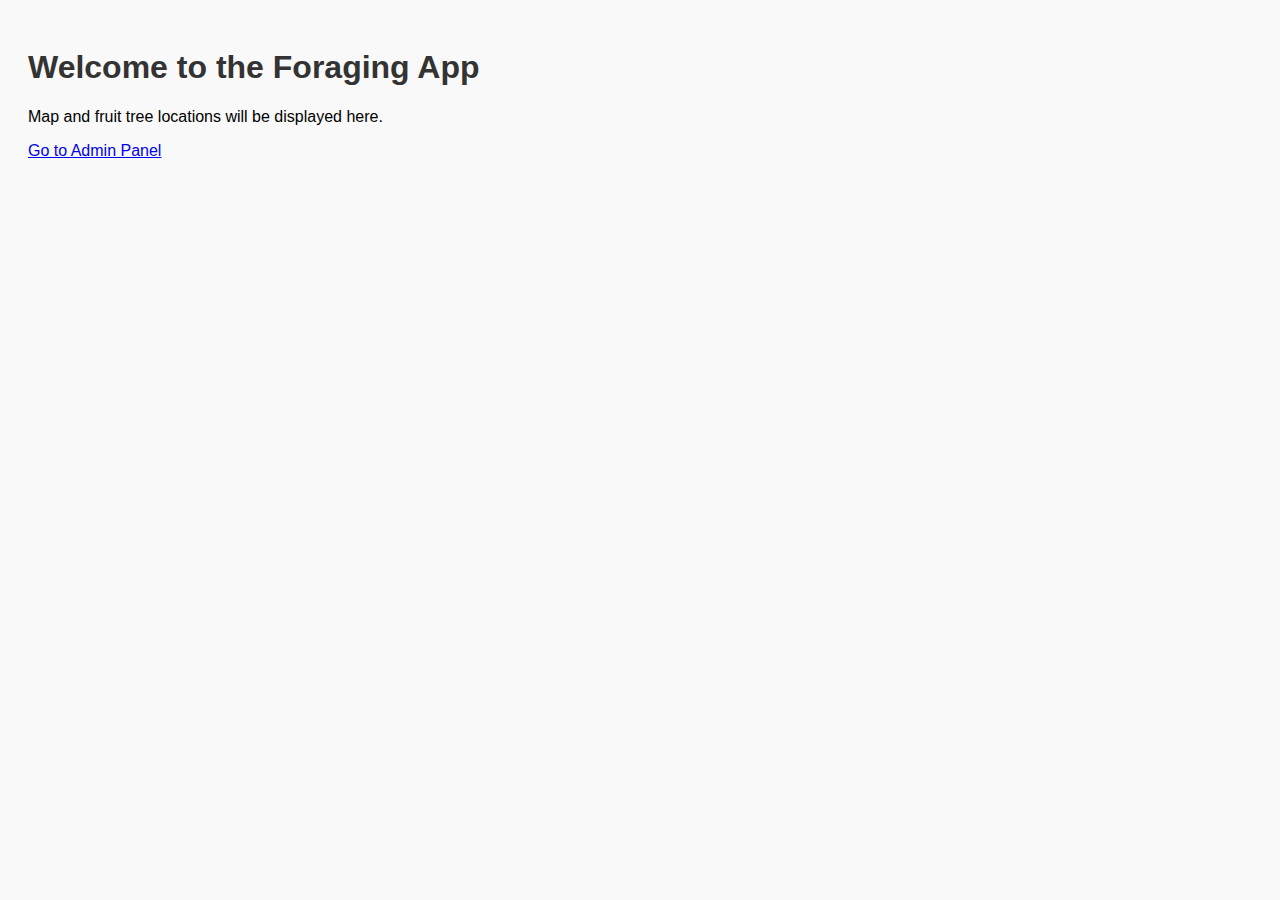
<file: frontend/index.html>
<!DOCTYPE html>
<html>
<head>
    <title>Foraging App</title>
    <link rel="stylesheet" href="styles.css">
</head>
<body>
    <h1>Welcome to the Foraging App</h1>
    <p>Map and fruit tree locations will be displayed here.</p>
    <script src="app.js"></script>
</body>
</html>

<a href="admin.html">Go to Admin Panel</a>
</file>
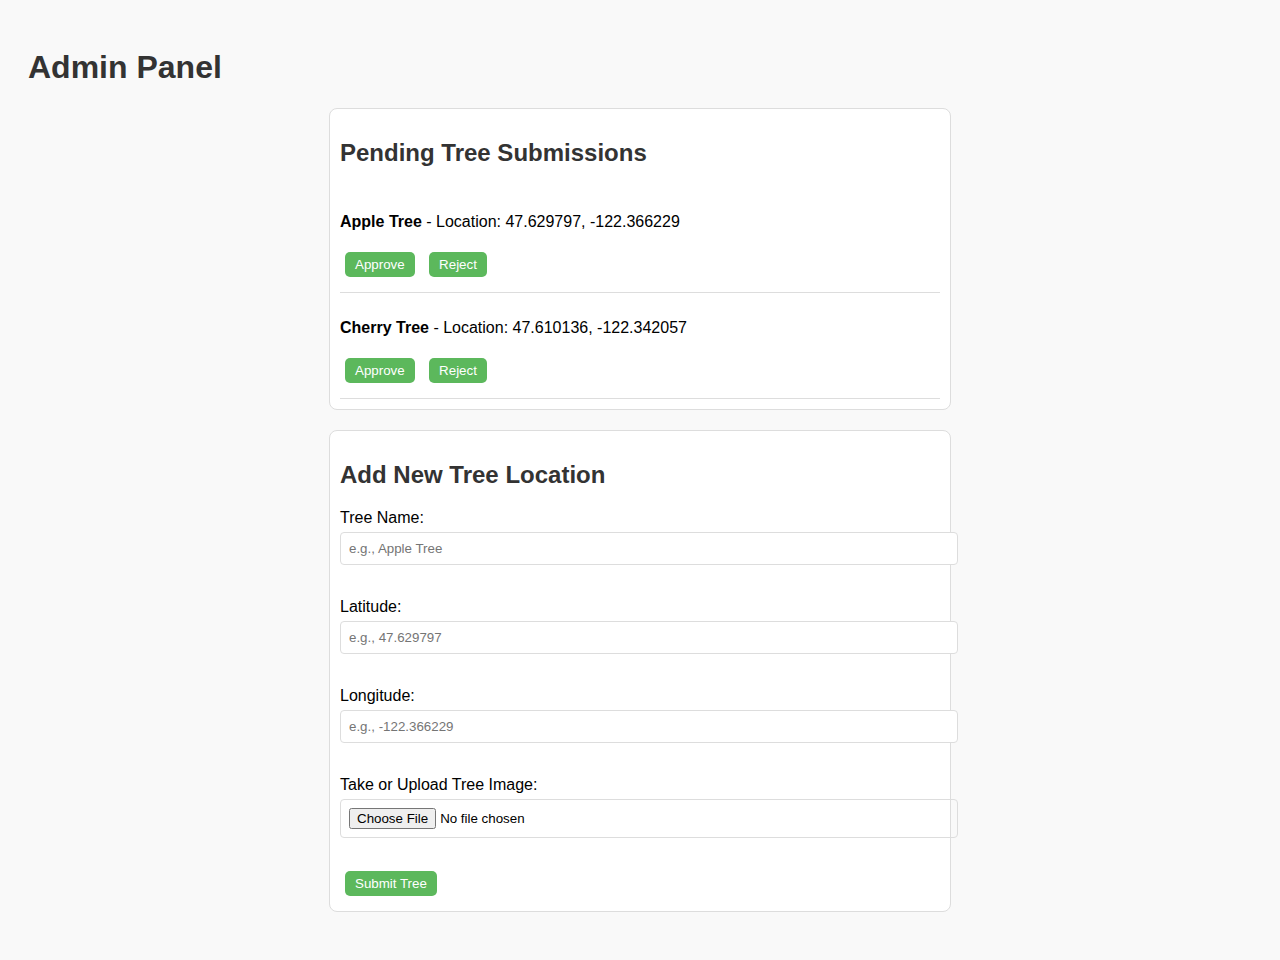
<file: frontend/admin.html>
<!DOCTYPE html>
<html>
<head>
    <title>Admin Panel - Foraging App</title>
    <link rel="stylesheet" href="styles.css">
</head>
<body>
    <h1>Admin Panel</h1>
    
    <div id="admin-container">
        <h2>Pending Tree Submissions</h2>
        <div id="pending-trees"></div>
    </div>
    
    <div id="user-input-container">
        <h2>Add New Tree Location</h2>
        <form id="tree-form" enctype="multipart/form-data">
            <label for="treeName">Tree Name:</label>
            <input type="text" id="treeName" name="treeName" placeholder="e.g., Apple Tree" required><br>
            
            <label for="latitude">Latitude:</label>
            <input type="text" id="latitude" name="latitude" placeholder="e.g., 47.629797" required><br>
            
            <label for="longitude">Longitude:</label>
            <input type="text" id="longitude" name="longitude" placeholder="e.g., -122.366229" required><br>

            <label for="treeImage">Take or Upload Tree Image:</label>
            <input type="file" id="treeImage" name="treeImage" accept="image/*" capture="environment" required><br>
            
            <button type="submit">Submit Tree</button>
        </form>
    </div>

    <script src="admin.js"></script>
</body>
</html>
</file>
<file: frontend/styles.css>
body {
    font-family: Arial, sans-serif;
    padding: 20px;
    background-color: #f9f9f9;
}

h1, h2 {
    color: #333;
}

#admin-container, #user-input-container {
    border: 1px solid #ddd;
    padding: 10px;
    background: white;
    border-radius: 8px;
    max-width: 600px;
    margin: 20px auto;
}

.tree-item {
    border-bottom: 1px solid #ddd;
    padding: 10px 0;
}

label, input {
    display: block;
    margin: 5px 0;
}

input[type="text"], input[type="file"] {
    width: 100%;
    padding: 8px;
    margin-bottom: 10px;
    border-radius: 4px;
    border: 1px solid #ddd;
}

button {
    margin: 5px;
    padding: 5px 10px;
    border: none;
    border-radius: 5px;
    cursor: pointer;
    background-color: #5cb85c;
    color: white;
}

button:hover {
    background-color: #4cae4c;
}

.tree-image {
    max-width: 100%;
    max-height: 150px;
    margin-top: 10px;
    border-radius: 5px;
}
</file>
